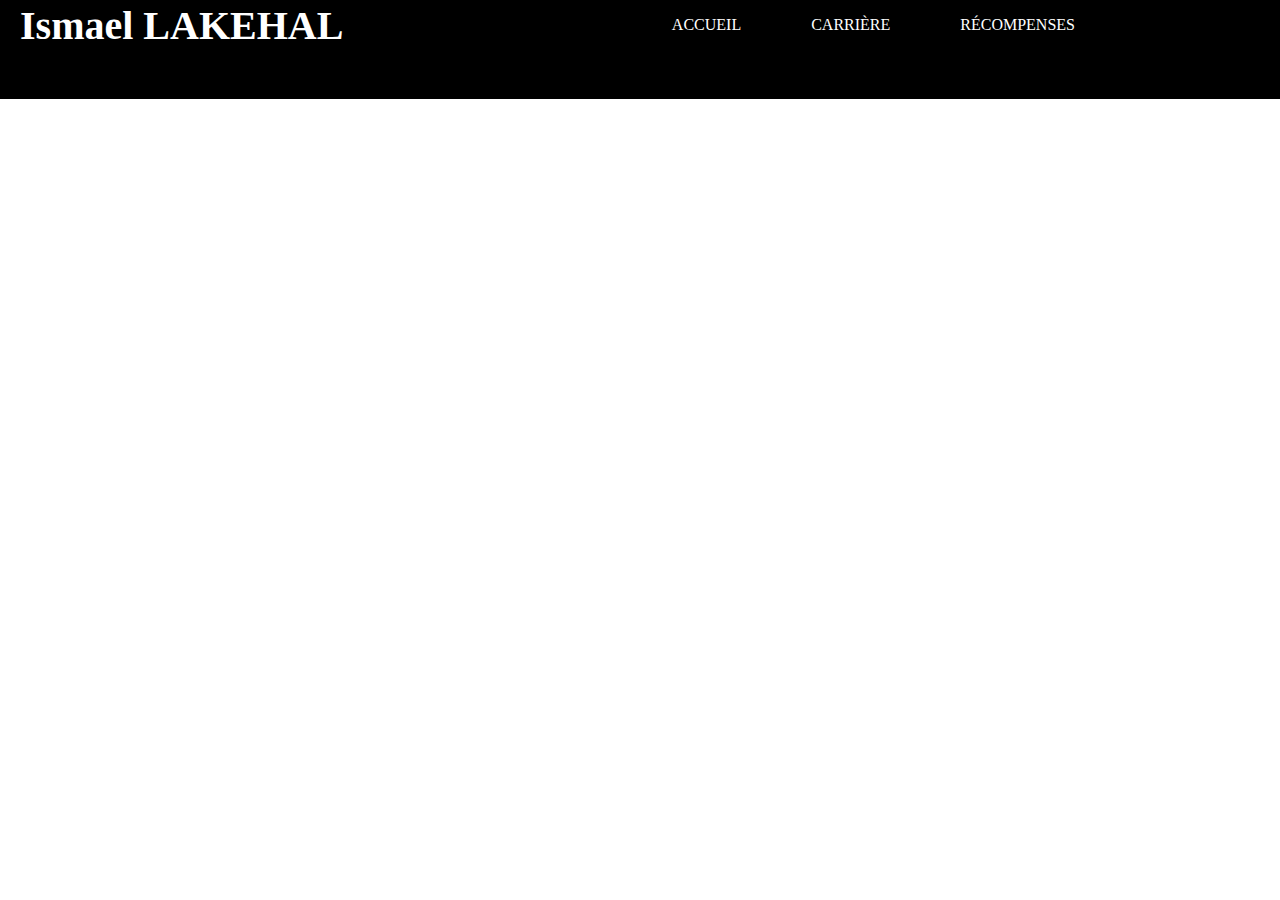
<file: index.html>
<!DOCTYPE html>
<html lang="fr">

<head>
    <meta charset="UTF-8">
    <meta name="viewport" content="width=device-width, initial-scale=1.0">
    <meta name="description"
        content="Passionné par le cinéma depuis mon enfance je vous invite à découvrir mon parcours.">
    <link rel="stylesheet" href="style.css">
    <link rel="shortcut icon" href="favicon.ico" type="image/x-icon">
    <link rel="stylesheet" href="https://cdnjs.cloudflare.com/ajax/libs/font-awesome/6.5.1/css/all.min.css"
        integrity="sha512-DTOQO9RWCH3ppGqcWaEA1BIZOC6xxalwEsw9c2QQeAIftl+Vegovlnee1c9QX4TctnWMn13TZye+giMm8e2LwA=="
        crossorigin="anonymous" referrerpolicy="no-referrer" />
    <title>Ismael LAKEHAL </title>
</head>

<body>
    <header>
        <nav>
            <h1>Ismael LAKEHAL</h1>
            <ul class="menu">
                <li><a href="index.html" class="menu-item" aria-label="Retour à l'accueil"
                        aria-current="page">Accueil</a></li>
                <li><a href="carriere.html" class="menu-item"
                        aria-label="Voir la carrière d'Ismael Lakehal">Carrière</a></li>
                <li><a href="recompense.html" class="menu-item"
                        aria-label="Voir les récompenses d'Ismael Lakehal">Récompenses</a></li>

            </ul>
        </nav>
    </header>

    <div class="hero">
        <p><a target="_blank" href="https://www.youtube.com/watch?v=JPfP5Okxy2U"> Bande démo </a></p>
    </div>
    <footer>

        <ul class="hero-link">
            <li>
                <a target="_blank" href="https://www.instagram.com/ismael_lakehal/"><i
                        class="fa-brands fa-instagram"></a></i>
                <p class="social-media">Instagram</p>
            </li>
            <li>
                <a target="_blank" href="https://www.facebook.com/ismaelcomedien/"> <i
                        class="fa-brands fa-facebook"></a></i>

                <p class="social-media">Facebook</p>
            </li>
            <li>
                <a target="_blank" href="mailto:lakehal.ismael@yahoo.fr"><i class="fa-solid fa-envelope"></i></a>
                <p class="social-media">Mail</p>
            </li>
            <li>
                <a target="_blank" href="https://fr.linkedin.com/in/ismael-lakehal-ba2b4ba4"><i
                        class="fa-brands fa-linkedin"></i></a>
                <p class="social-media">LinkedIn</p>
            </li>
            <li>
                <a target="_blank" href="https://www.tiktok.com/@ismaellakehal"><i class="fa-brands fa-tiktok"></i></a>
                <p class="social-media">TikTok</p>
            </li>
            <li>
                <a target="_blank" href="https://www.youtube.com/watch?v=JPfP5Okxy2U"><i
                        class="fa-brands fa-youtube"></i></a>
                <p class="social-media">YouTube</p>
            </li>
        </ul>
    </footer>

</body>

</html>
</file>
<file: style.css>
* {
    margin: 0;
    padding: 0;
    box-sizing: border-box;
}

@font-face {
    font-family: "Romate Hood";
    src: url("./fonts/Romate\ Hood\ OTF.otf")
}

html,
body {
    width: 100%;
    height: 100%;

}

header {
    background-color: black;
    height: 11vh;
}

nav {
    display: flex;
    text-align: center;
    justify-content: space-between;
    font-size: 20px;
    padding: 20px;
    height: 50px
}

h1 {

    display: flex;
    align-items: center;
    /*font-family: "Romate Hood";*/
    color: white;
    transition: 0.5s;
}

h1:hover {
    color: #45d0e4;

    /* Correction de la taille en px */

}

.menu {
    color: white;
    margin-right: 150px;
    transition: 0.5s;
    transform: translateX(0);
}

ul {
    display: flex;
    justify-content: space-around;
    align-items: center;
    padding: 0;
}

nav li {
    display: inline;
    list-style: none;
}

a {
    color: whitesmoke;
    text-decoration: none;
}

.menu li a {
    display: flex;
    justify-content: center;
    align-items: center;
    color: white;
    text-decoration: none;
    text-transform: uppercase;
    font-size: 14px;
    margin: 20px;
    padding: 12px;
    padding: 5%;
}

.menu li a:hover {
    color: #45d0e4;
    font-size: 16px;
    /* Correction de la taille en px */
    border: 1px solid #45d0e4;

}

a:hover {
    color: #45d0e4;
    /*font-size: 16px;
    /* Correction de la taille en px */

    text-decoration: #45d0e4;
}

/* Section Hero (Image d'accueil) */
.hero {

    display: flex;
    justify-content: flex-end;
    background-image: url(image/Photo_de_profil.jpg);
    object-fit: cover;
    width: 100%;
    height: 80.7%;
    background-repeat: no-repeat;
    background-size: cover;
    background-position: right;
    opacity: 0;
    font-family: Romate Hood;
    transform: translateY(-30px);
    animation: apparition 0.8s ease-out forwards;
}

.hero p {
    padding-left: 8%;
    background-color: transparent;
    color: white;
    margin: 0px;
    opacity: 0;
    transform: translateY(-30px);
    animation: apparition 0.8s 0.6s ease-out forwards;
}

.hero p a {
    font-weight: bolder;
    color: #ffffff;
    display: block;
    font-size: 40px;
    width: 100%;
    padding-left: 10%;

}

.hero p a:hover {
    color: red;
}

/* Footer */
footer {

    background-color: black;
    width: 100%;

    color: white;
    opacity: 0;
    transform: translateY(-30px);
    animation: apparition 0.8s 0.2s ease-out forwards;
}

footer p {
    display: flex;
    justify-content: center;
    text-align: center;
    color: white;
    padding-top: 10px;
    opacity: 0;
    transform: translateY(-30px);
    animation: apparition 0.8s 0.2s ease-out forwards;
}

.fa-regular {
    padding-left: 10px;
    opacity: 0;
    transform: translateY(-30px);
    animation: apparition 0.8s 0.2s ease-out forwards;
}

.hero-link li {
    display: flex;
    align-items: flex-end;
    margin-bottom: 10px;
    gap: 10px;
    /* Définit l'espace entre l'icône et le texte */
    font-size: 15px;
    padding: 10px;
    color: whitesmoke;
    opacity: 0;
    transform: translateY(-30px);
    animation: apparition 0.8s 0.6s ease-out forwards;
}


.fa {
    padding: 10px;
}

.hero-link a {
    text-decoration: none;
    color: inherit;
}

.hero-link li a:hover {
    color: #45d0e4;
    border: none;
}

/* Animation d'apparition */
@keyframes apparition {
    100% {
        opacity: 1;
        transform: none;
    }
}

/* Media Queries pour rendre le design responsive */

/* Pour les petits écrans (mobile, largeur moins de 500px) */
@media (max-width: 500px) {
    header {
        height: 15%;
    }

    h1 {
        display: flex;
        flex-direction: row;
        justify-content: center;
        align-items: center;
        padding-left: 45px;
    }

    .hero {
        width: auto;
        object-fit: scale-down;
        background-size: cover;
        background-position: 70%;
    }

    .hero p {
        padding: 0px;
    }

    .hero p a {
        display: flex;
        flex-direction: row;
        align-items: flex-start;
        padding: 0%;
    }

    .hero-link {
        display: flex;
        flex-direction: row;
        align-items: flex-start;
        justify-content: center;
    }

    footer {
        display: flex;
        flex-direction: row;
        align-items: center;
        justify-content: center;
    }

    .social-media {
        display: none;
    }
}

/* Pour les tablettes (de 500px à 768px) */
@media (max-width: 768px) {
    nav {
        flex-direction: column;
        align-items: flex-start;
    }

    .menu {
        margin-right: 0;
    }

    .menu li a {
        font-size: 13px;
        margin: 10px;
        padding: 12px;
    }

    .hero p {
        font-size: 35px;

    }

    footer p {
        display: none;
        /*
        font-size: 16px;*/
    }
}

/* Pour les écrans de bureau */
@media (min-width: 1024px) {
    .hero p {
        font-size: 50px;
    }

    .menu li a {
        font-size: 16px;
        margin: 20px;
        padding: 15px;
    }
}
</file>
